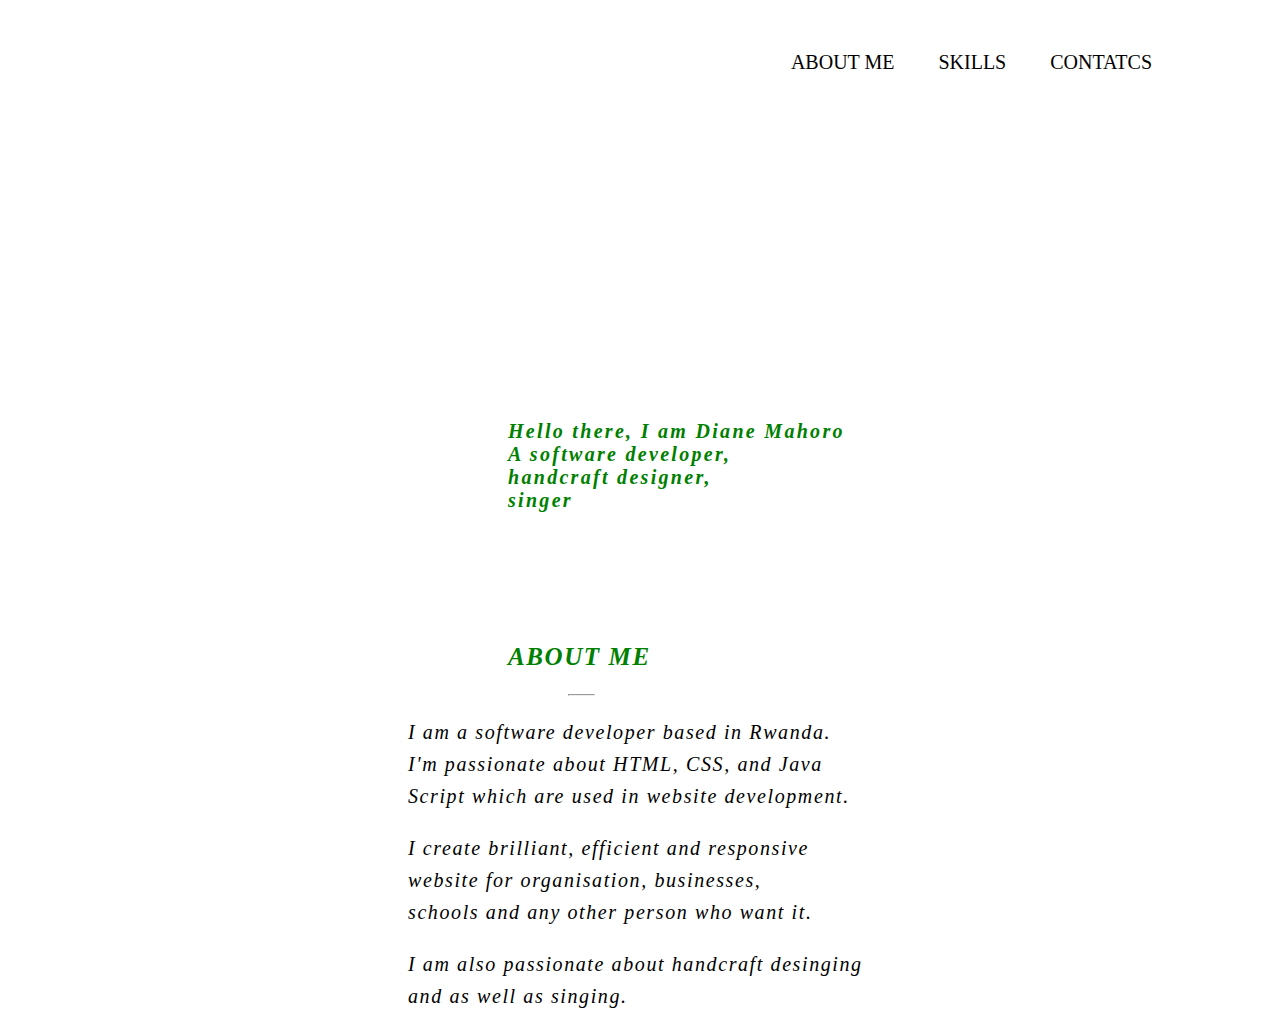
<file: index.html>
<!DOCTYPE html>
<html lang="en">
<head>
    <meta charset="UTF-8">
    <meta name="viewport" content="width=device-width, initial-scale=1.0">
    <meta http-equiv="X-UA-Compatible" content="ie=edge">
    <title>project</title>
    <link rel="stylesheet" href="portifolio.css">
</head>
<body>
    <div class="container">
     <nav>
         <ul>
             <li><a href="index.html">ABOUT ME</a></li>
             <li><a href="hire.html">SKILLS</a></li>
             <li><a href="contacts.html">CONTATCS</a></li>
         </ul>
     </nav>
     <div id="A">
     <P>Hello there, I am Diane Mahoro<br>A software developer,<br>handcraft designer,<br>singer</P>
     </div>
    </div>
    <div class="me">
        <h2>ABOUT ME</h2>
        <hr style="width: 25px; margin-left: 360px; color: green;">
        <p>I am a software developer based in Rwanda. <br>I'm passionate about 
            HTML, CSS, and Java<br>Script which are used in website development.</p>
            <p>I create brilliant, efficient and responsive <br>website for organisation,
               businesses,<br> schools and any other person who want it.
            </p>
            <p>I am also passionate about handcraft desinging<br> and as well as singing.</p>
    </div>
    </body>
</html>
</file>
<file: portifolio.css>
@media only screen (max-width: 600px){
   body{
       width: 50%;
   }
}
.container{
    background-image: url('https://images.unsplash.com/photo-1488998427799-e3362cec87c3?ixlib=rb-1.2.1&ixid=eyJhcHBfaWQiOjEyMDd9&auto=format&fit=crop&w=500&q=60');
    background-repeat: no-repeat;
    width: 100%;
    height: 600px;
    background-size: cover;
}
nav{
    float: right;
    margin-top: 15px;
}
nav ul{
    margin-right: 100px;
}
nav ul li{
    display: inline-block;
}

nav ul li a{
    text-decoration: none;
    color: black;
    text-transform: uppercase;
    padding: 15px 15px;
    margin: 5px;
    font-size: 20px;
}
nav ul li a:hover{
    background-color: green;
}
#A{
    font-size: 23px;
    font-style: italic;
    color: green;
    font-weight: bold;
    position: relative;
    top: 400px;
    left: 300px;
    line-height: 1em;
    letter-spacing: 0.1em;
}
.me{
    margin-left: 200px;
    font-style: italic;
    margin-top: 20px;
    letter-spacing: 0.1em;
    line-height: 2em;
    
}
h2{
  font-size: 25px;
  color: green; 
  margin-left: 300px;
}
p{
  font-size: 20px;
  margin-left: 200px;
}
</file>
